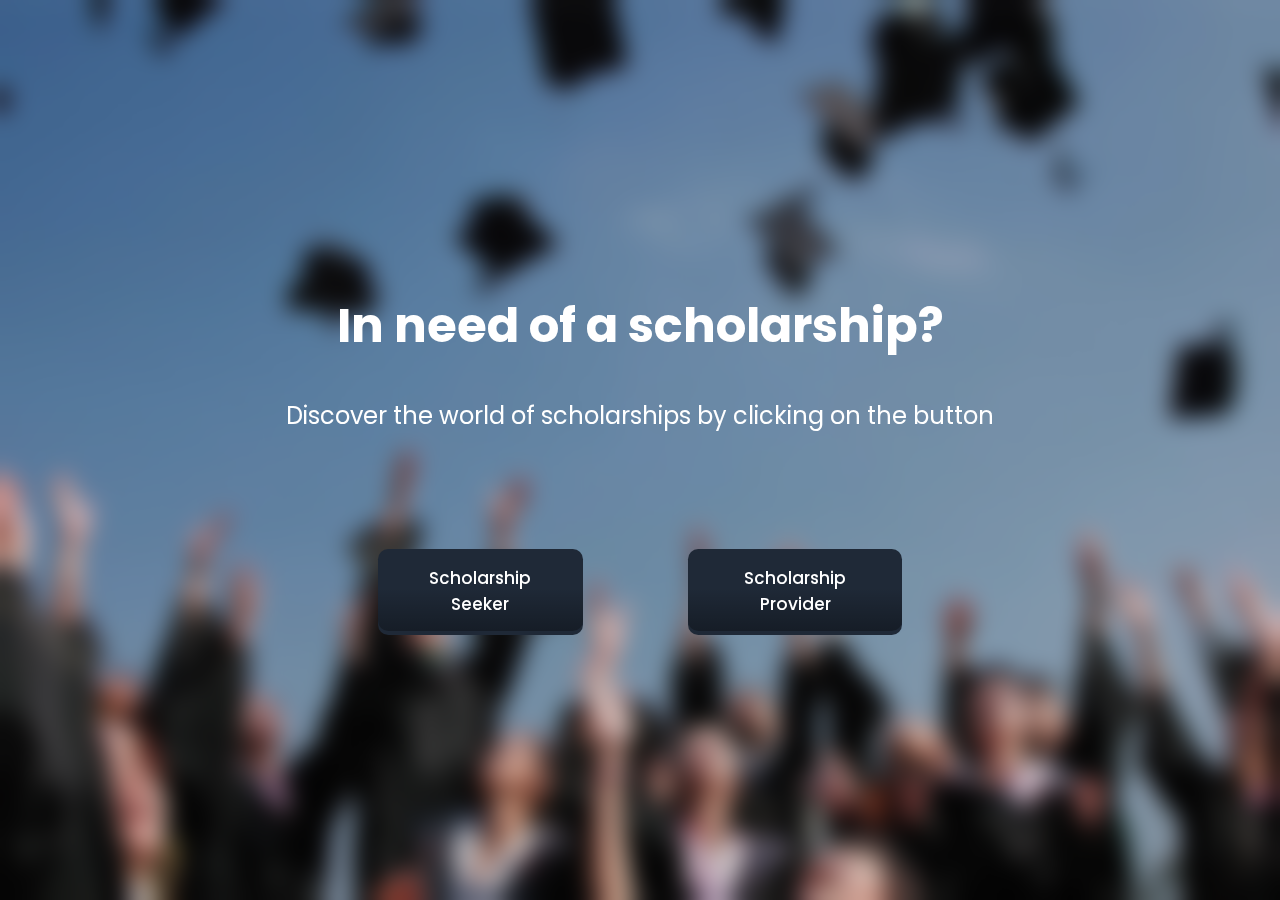
<file: index.html>
<!DOCTYPE html>
<html lang="en">

<head>
  <meta charset="UTF-8">
  <meta name="viewport" content="width=device-width, initial-scale=1.0">
  <title>Scholarverse</title>
  <style>
    body {
      margin: 0;
      padding: 0;
      font-family: 'Poppins', sans-serif;
      background: url('scholarship213.jpg') center/cover no-repeat;
      color: #ffffff;
      backdrop-filter: blur(0.75em);
      max-width: 100%;
      overflow-x: hidden;
      /* Adjust the blur value as needed */
    }


    .landing-page {
      display: flex;
      flex-direction: column;
      align-items: center;
      justify-content: center;
      height: 100vh;

      /* Replace with your actual background image */
      text-align: center;
    }

    h1 {
      font-size: 3em;
      margin-bottom: 20px;
      line-height: 1.2;
    }

    p {
      font-size: 1.5em;
      margin-bottom: 40px;
      line-height: 1.5;
    }



    /* Wave effect in the footer */
    .wave-container {
      position: relative;
      background-color: #3498db;
      /* Ocean blue color */
      overflow: hidden;
      margin-top: 30px;
      /* Adjust this margin based on your layout */
      height: 150px;
      /* Adjust the height based on your design */
    }

    .wave {
      position: absolute;
      bottom: -20px;
      left: 0;
      width: 100%;
      height: 120%;
      background: url('wave.svg') repeat-x;
      animation: wave-animation 10s infinite linear;
    }

    @keyframes wave-animation {
      0% {
        transform: translateX(0);
      }

      100% {
        transform: translateX(-100%);
        /* Adjust this value based on the width of your wave SVG yayyy*/
      }
    }

    /* Mobile adjustments */
    @media screen and (max-width: 600px) {
      h1 {
        font-size: 2em;
      }

      p {
        font-size: 1.2em;
      }

      .explore-button {
        font-size: 1em;
      }
    }



    @keyframes wind {
      0% {
        background-position: 0% 50%;
      }

      0% {
        background-position: 50% 100%;
      }

      0% {
        background-position: 0% 50%;
      }
    }

    .icon-1 {
      position: absolute;
      top: 0;
      right: 0;
      width: 25px;
      transform-origin: 0 0;
      transform: rotate(10deg);
      transition: all 0.5s ease-in-out;
      filter: drop-shadow(2px 2px 3px rgba(0, 0, 0, 0.3));
    }



    @keyframes slay-1 {
      0% {
        transform: rotate(10deg);
      }

      50% {
        transform: rotate(-5deg);
      }

      100% {
        transform: rotate(10deg);
      }
    }

    .icon-2 {
      position: absolute;
      top: 0;
      left: 25px;
      width: 12px;
      transform-origin: 50% 0;
      transform: rotate(10deg);
      transition: all 1s ease-in-out;
      filter: drop-shadow(2px 2px 3px rgba(0, 0, 0, 0.5));
    }

    button:hover .icon-2 {
      animation: slay-2 3s cubic-bezier(0.52, 0, 0.58, 1) 1s infinite;
      transform: rotate(0);
    }

    @keyframes slay-2 {
      0% {
        transform: rotate(0deg);
      }

      50% {
        transform: rotate(15deg);
      }

      100% {
        transform: rotate(0);
      }
    }

    .icon-3 {
      position: absolute;
      top: 0;
      left: 0;
      width: 18px;
      transform-origin: 50% 0;
      transform: rotate(-5deg);
      transition: all 1s ease-in-out;
      filter: drop-shadow(2px 2px 3px rgba(0, 0, 0, 0.5));
    }

    /* button:hover .icon-3 {
      animation: slay-3 2s cubic-bezier(0.52, 0, 0.58, 1) 1s infinite;
      transform: rotate(0);
    } */

    @keyframes slay-3 {
      0% {
        transform: rotate(0deg);
      }

      50% {
        transform: rotate(-5deg);
      }

      100% {
        transform: rotate(0);
      }
    }
  </style>
  <link rel="stylesheet" href="https://fonts.googleapis.com/css2?family=Poppins:wght@300;400;500&display=swap">
</head>

<body>
  <div class="landing-page">
    <h1>In need of a scholarship?</h1>
    <p>Discover the world of scholarships by clicking on the button</p>
    <!-- <a href="geo.html"><button class="explore-button"> -->

    <br>
    <br>
    <br>

    <div class="button-container">
      <button class="scholarship-seeker" onclick="redirectToGeo()">
        <span class="transition"></span>
        <span class="gradient"></span>
        <span class="label">Scholarship Seeker</span>
      </button>

      <script>
        function redirectToGeo() {
          window.location.href = "geo.html";
        }
      </script>


      <button class="scholarship-provider">
        <span class="transition"></span>
        <span class="gradient"></span>
        <span class="label">Scholarship Provider</span>
      </button>
    </div>


    <style>
      .button-container {
        display: flex;
        gap: 20%;
        /* Adjust the gap as needed */
      }

      .scholarship-seeker,
      .scholarship-provider {
        font-family: 'Poppins', sans-serif;
        font-size: 17px;
        padding: 1em 2.7em;
        font-weight: 500;
        background: #1f2937;
        color: white;
        border: none;
        position: relative;
        overflow: hidden;
        border-radius: 0.6em;
        cursor: pointer;
      }

      .gradient {
        position: absolute;
        width: 100%;
        height: 100%;
        left: 0;
        top: 0;
        border-radius: 0.6em;
        margin-top: -0.25em;
        background-image: linear-gradient(rgba(0, 0, 0, 0),
            rgba(0, 0, 0, 0),
            rgba(0, 0, 0, 0.3));
      }

      .label {
        position: relative;
        top: -1px;
      }

      .transition {
        transition-timing-function: cubic-bezier(0, 0, 0.2, 1);
        transition-duration: 300ms;
        background-color: rgba(16, 185, 129, 0.6);
        border-radius: 9999px;
        width: 0;
        height: 0;
        position: absolute;
        left: 50%;
        top: 50%;
        transform: translate(-50%, -50%);
      }

      .scholarship-seeker:hover .transition,
      .scholarship-provider:hover .transition {
        width: 100%;
        height: 14em;
      }

      .scholarship-seeker:active,
      .scholarship-provider:active {
        transform: scale(0.97);
      }
    </style>




  </div>




</body>

</html>
</file>
